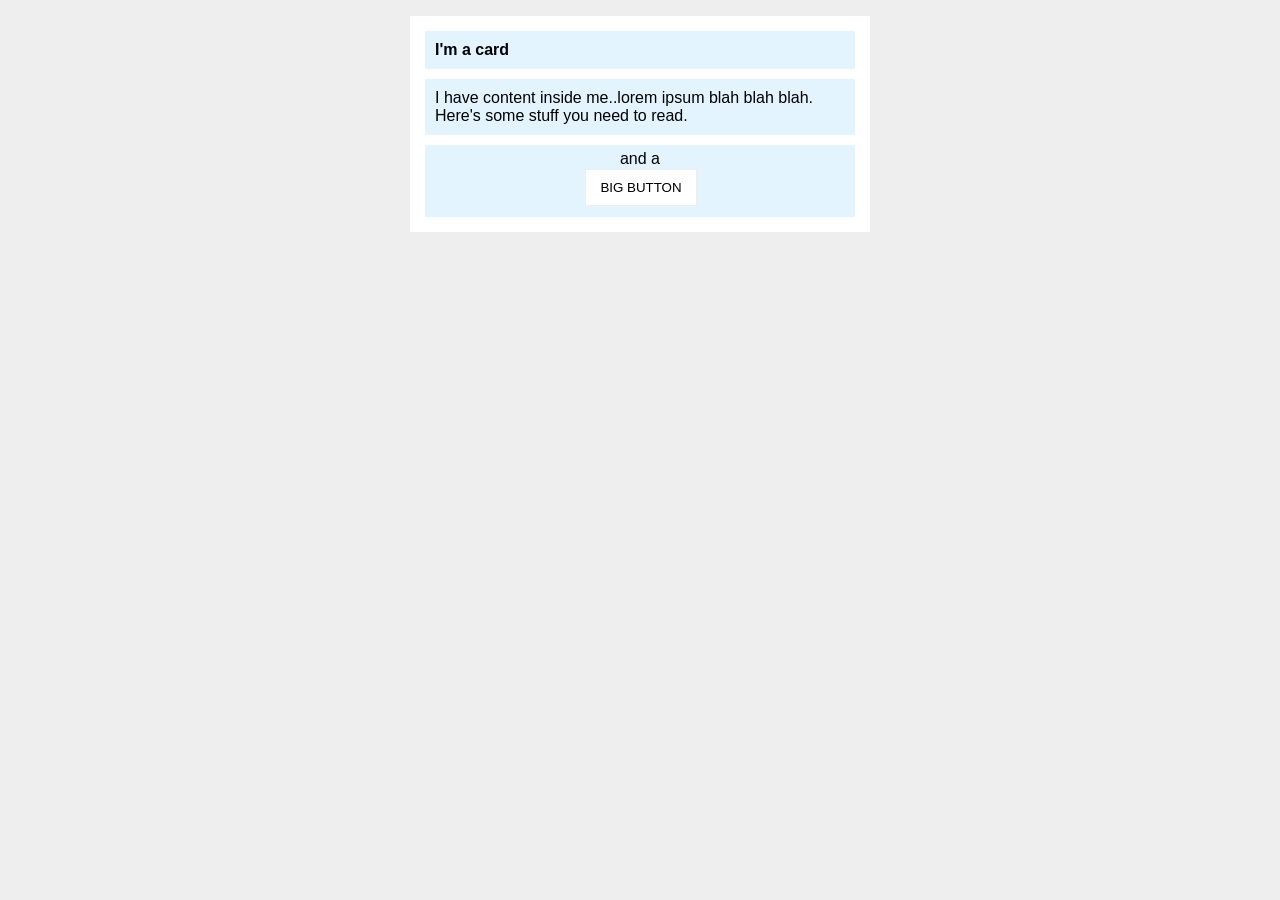
<file: foundations/block-and-inline/02-margin-and-padding-2/index.html>
<!DOCTYPE html>
<html lang="en">
  <head>
    <meta charset="UTF-8">
    <meta http-equiv="X-UA-Compatible" content="IE=edge">
    <meta name="viewport" content="width=device-width, initial-scale=1.0">
    <title>Margin and Padding exercise 2</title>
    <link rel="stylesheet" href="style.css">
  </head>
  <body>
    <div class="card">
      <h1 class="title">I'm a card</h1>
      <div class="content">I have content inside me..lorem ipsum blah blah blah. Here's some stuff you need to read.</div>
      <div class="button-container">and a <button class="button">BIG BUTTON</button></div>
    </div>
  </body>
</html>
</file>
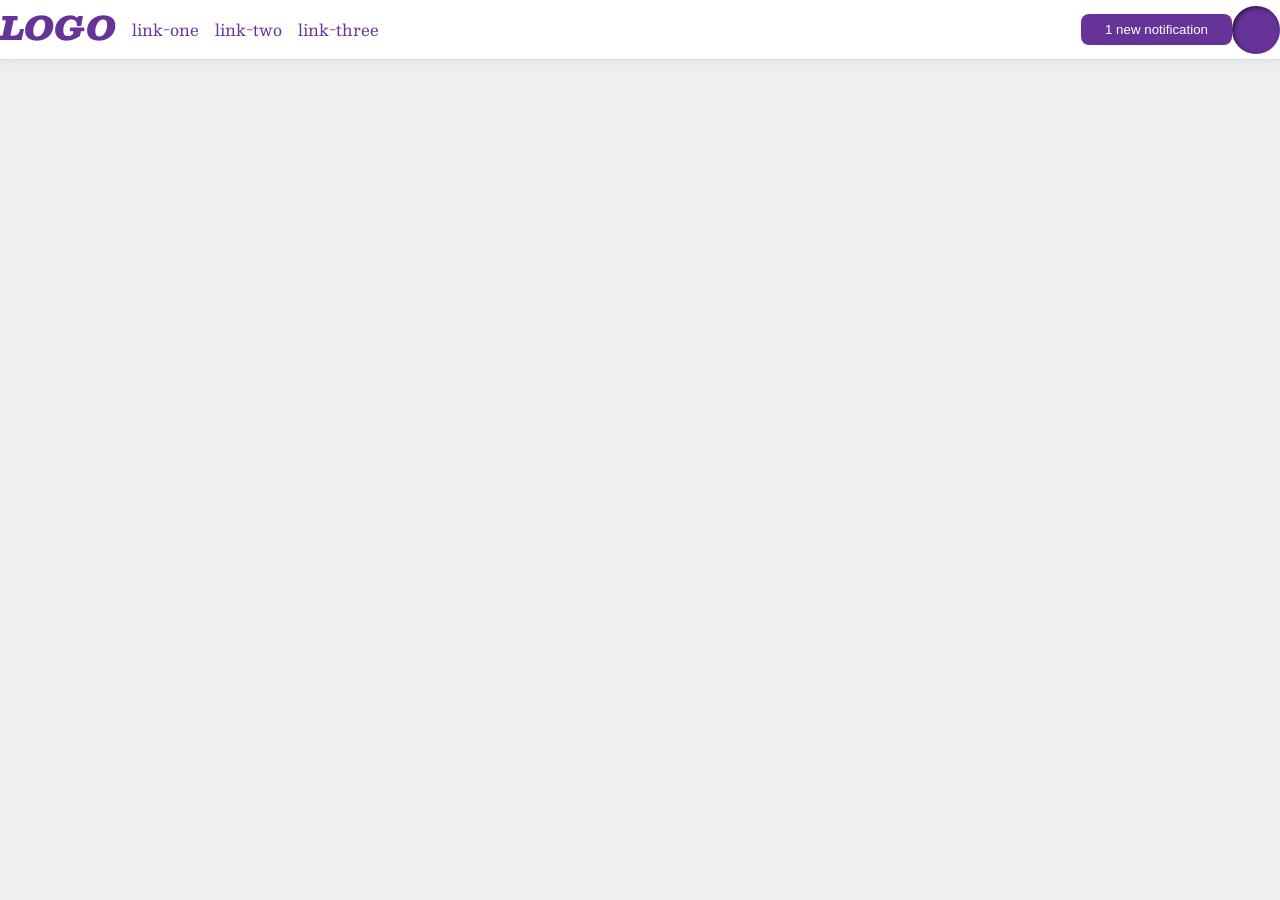
<file: foundations/flex/03-flex-header-2/index.html>
<!DOCTYPE html>
<html lang="en">
  <head>
    <meta charset="UTF-8">
    <meta http-equiv="X-UA-Compatible" content="IE=edge">
    <meta name="viewport" content="width=device-width, initial-scale=1.0">
    <title>Flex Header 2</title>
    <link rel="stylesheet" href="style.css">
  </head>
  <body>
    <div class="header">
      <div class="logo">
        LOGO
      </div>
      <ul class="links">
        <li><a href="https://google.com">link-one</a></li>
        <li><a href="https://google.com">link-two</a></li>
        <li><a href="https://google.com">link-three</a></li>
      </ul>
        <div class="notis">
          <button class="notifications">
            1 new notification
          </button>
          <div class="profile-image"></div>
        </div>
    </div>
  </body>
</html>
</file>
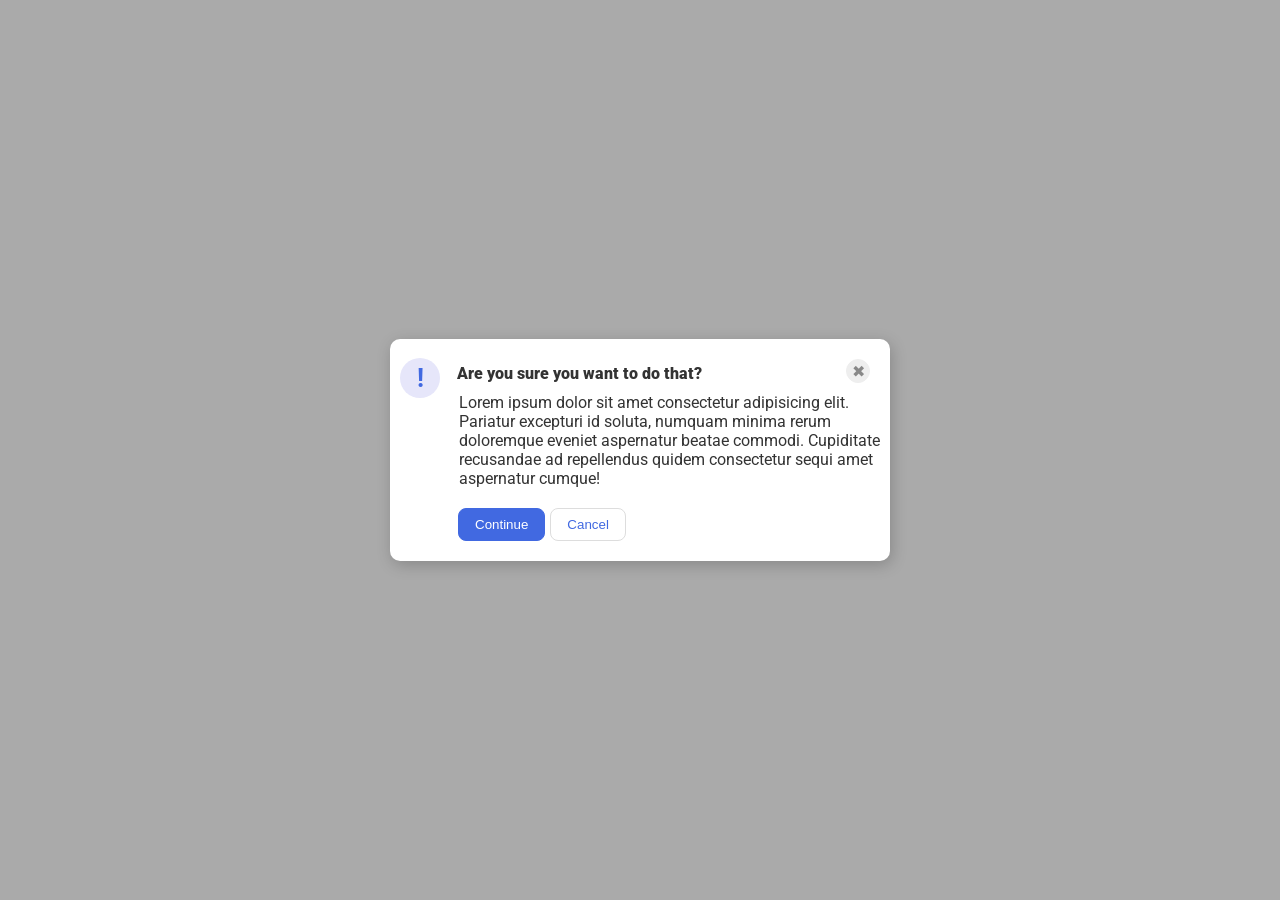
<file: foundations/flex/05-flex-modal/index.html>
<!DOCTYPE html>
<html lang="en">
  <head>
    <meta charset="UTF-8">
    <meta http-equiv="X-UA-Compatible" content="IE=edge">
    <meta name="viewport" content="width=device-width, initial-scale=1.0">
    <link rel="stylesheet" href="style.css">
    <title>Modal</title>
  </head>
  <body>
    <div class="modal">
      <div class="top">
        <div class="icon">!</div>
        <div class="header">Are you sure you want to do that?</div>
        <button class="close-button">✖</button>
      </div>
      <div class="prompt">
        <div class="text">Lorem ipsum dolor sit amet consectetur adipisicing elit. Pariatur excepturi id soluta, numquam minima rerum doloremque eveniet aspernatur beatae commodi. Cupiditate recusandae ad repellendus quidem consectetur sequi amet aspernatur cumque!</div>
      </div>
      <div class="buttons">
        <button class="continue">Continue</button>
        <button class="cancel">Cancel</button>
      </div>
    </div>
  </body>
</html>
</file>
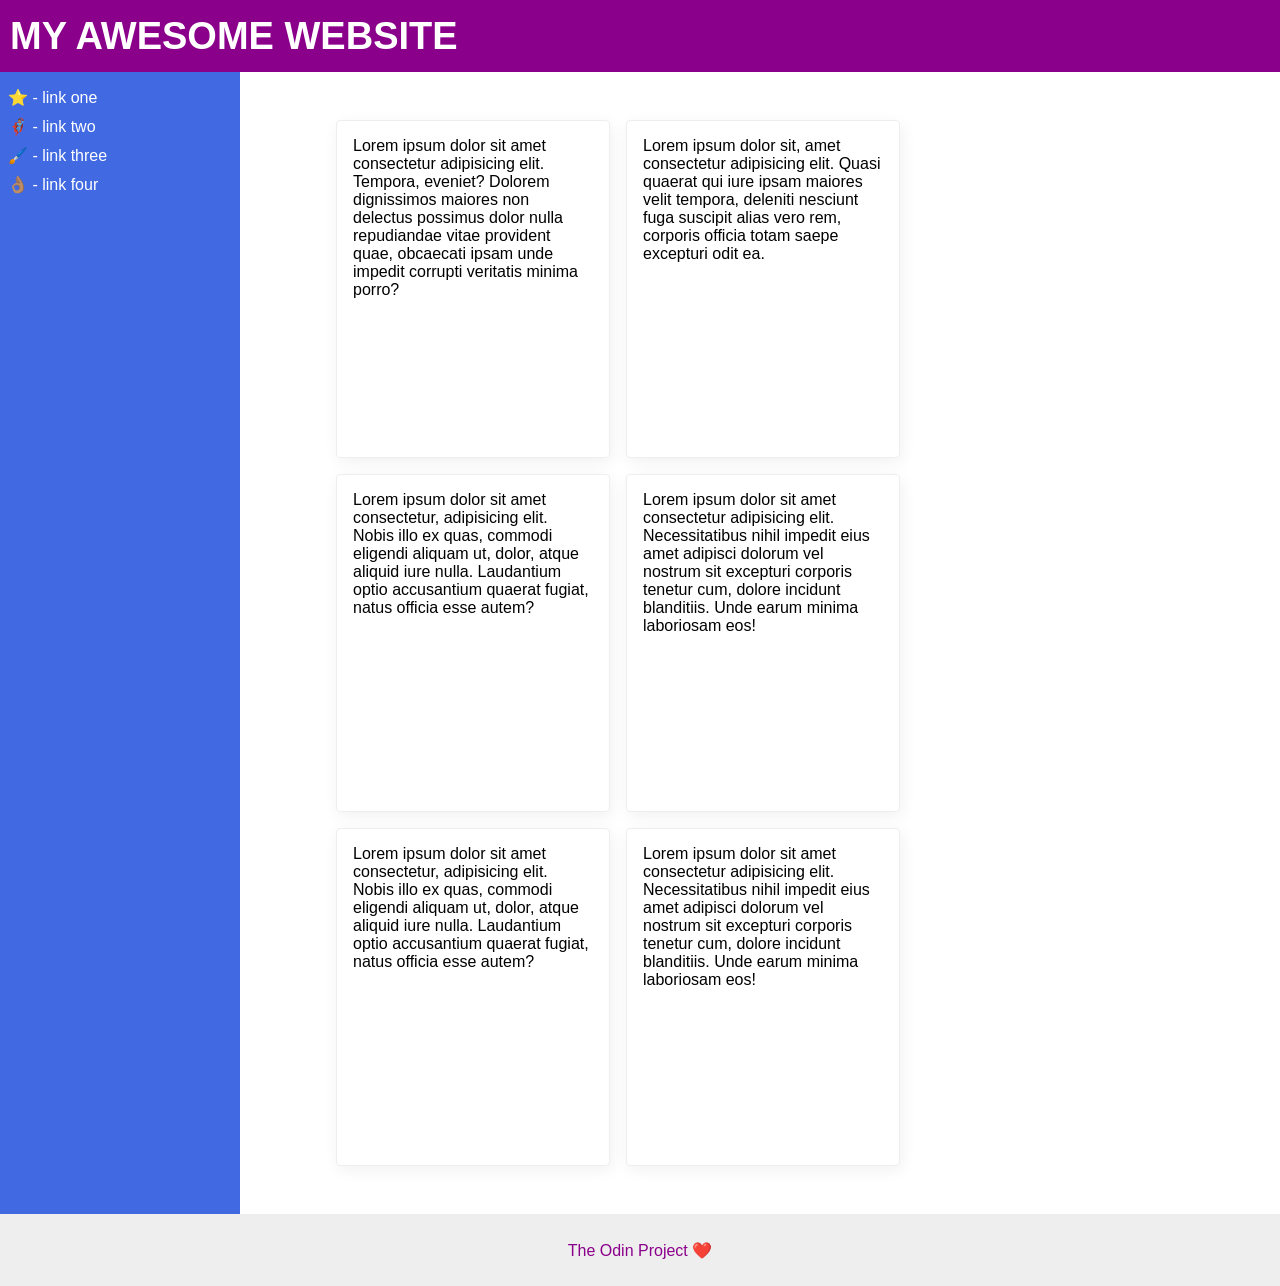
<file: foundations/flex/07-flex-layout-2/index.html>
<!DOCTYPE html>
<html lang="en">
  <head>
    <meta charset="UTF-8">
    <meta http-equiv="X-UA-Compatible" content="IE=edge">
    <meta name="viewport" content="width=device-width, initial-scale=1.0">
    <title>The Holy Grail</title>
    <link rel="stylesheet" href="style.css">
  </head>
  <body>
    <div class="header">
      MY AWESOME WEBSITE
    </div>
    
    <div class="page-content">
      <div class="sidebar">
        <ul>
          <li><a href="#">⭐ - link one</a></li>
          <li><a href="#">🦸🏽‍♂️ - link two</a></li>
          <li><a href="#">🖌️ - link three</a></li>
          <li><a href="#">👌🏽 - link four</a></li>
        </ul>
      </div>
        <div class="cards">
          <div class="card">Lorem ipsum dolor sit amet consectetur adipisicing elit. Tempora, eveniet? Dolorem dignissimos maiores non delectus possimus dolor nulla repudiandae vitae provident quae, obcaecati ipsam unde impedit corrupti veritatis minima porro?</div>
          <div class="card">Lorem ipsum dolor sit, amet consectetur adipisicing elit. Quasi quaerat qui iure ipsam maiores velit tempora, deleniti nesciunt fuga suscipit alias vero rem, corporis officia totam saepe excepturi odit ea.</div>
          <div class="card">Lorem ipsum dolor sit amet consectetur, adipisicing elit. Nobis illo ex quas, commodi eligendi aliquam ut, dolor, atque aliquid iure nulla. Laudantium optio accusantium quaerat fugiat, natus officia esse autem?</div>
          <div class="card">Lorem ipsum dolor sit amet consectetur adipisicing elit. Necessitatibus nihil impedit eius amet adipisci dolorum vel nostrum sit excepturi corporis tenetur cum, dolore incidunt blanditiis. Unde earum minima laboriosam eos!</div>
          <div class="card">Lorem ipsum dolor sit amet consectetur, adipisicing elit. Nobis illo ex quas, commodi eligendi aliquam ut, dolor, atque aliquid iure nulla. Laudantium optio accusantium quaerat fugiat, natus officia esse autem?</div>
          <div class="card">Lorem ipsum dolor sit amet consectetur adipisicing elit. Necessitatibus nihil impedit eius amet adipisci dolorum vel nostrum sit excepturi corporis tenetur cum, dolore incidunt blanditiis. Unde earum minima laboriosam eos!</div>
        </div>
    </div>
    <div class="footer">
      The Odin Project ❤️
    </div>
  </body>
</html>
</file>
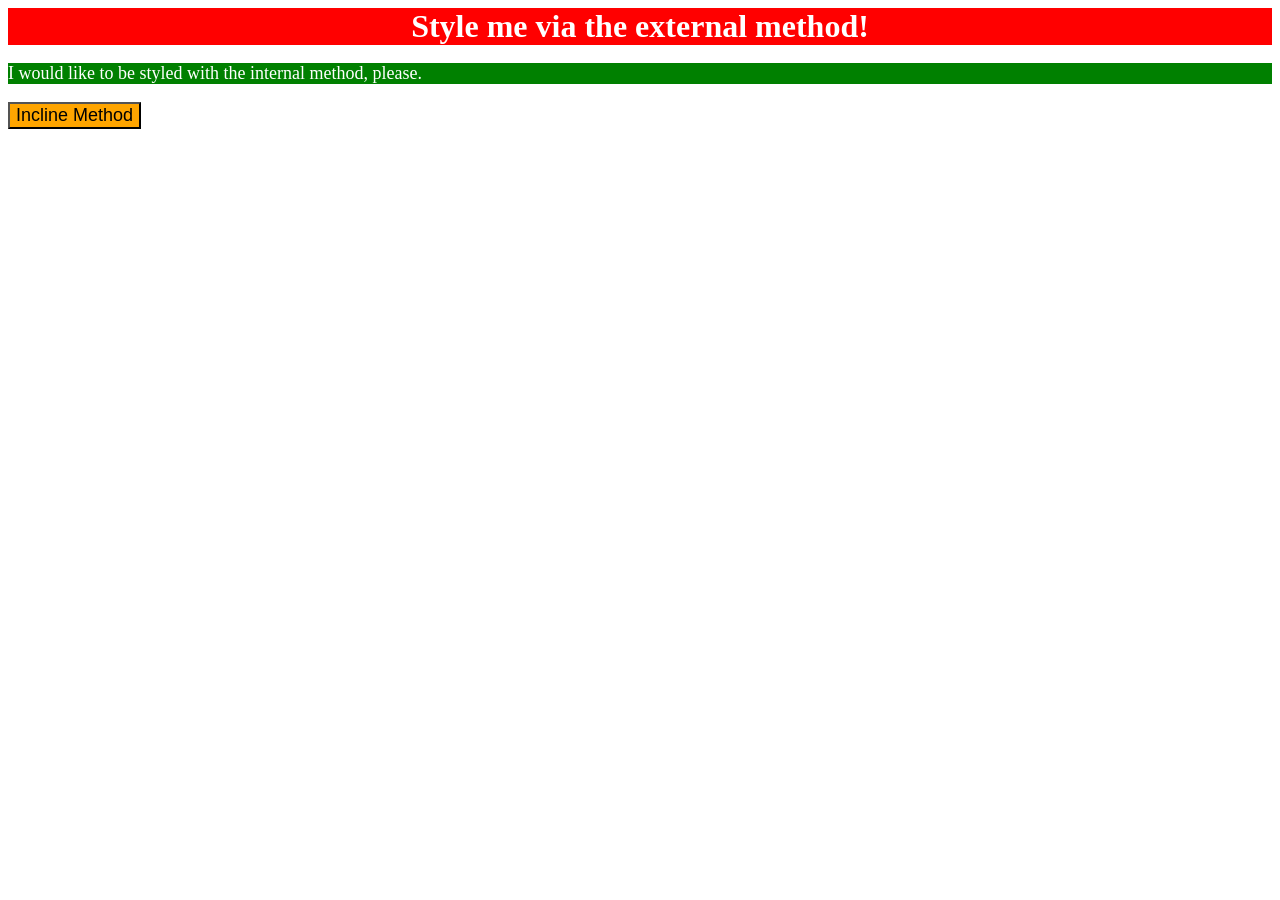
<file: foundations/intro-to-css/01-css-methods/index.html>
<!DOCTYPE html>
<html lang="en">
  <head>
    <style>
      p{
        background-color: green;
        font-size: 18px;
        color: white;
      }
    </style>
    <link rel="stylesheet" href="style.css">
    <meta charset="UTF-8">
    <meta http-equiv="X-UA-Compatible" content="IE=edge">
    <meta name="viewport" content="width=device-width, initial-scale=1.0">
    <title>Methods for Adding CSS</title>
  </head>
  <body>
    <div>Style me via the external method!</div>
    <p>I would like to be styled with the internal method, please.</p>
      <button 
      style="background-color: orange; font-size: 18px;" Method>Incline Method</button>
      </button>
  </body>
</html>
</file>
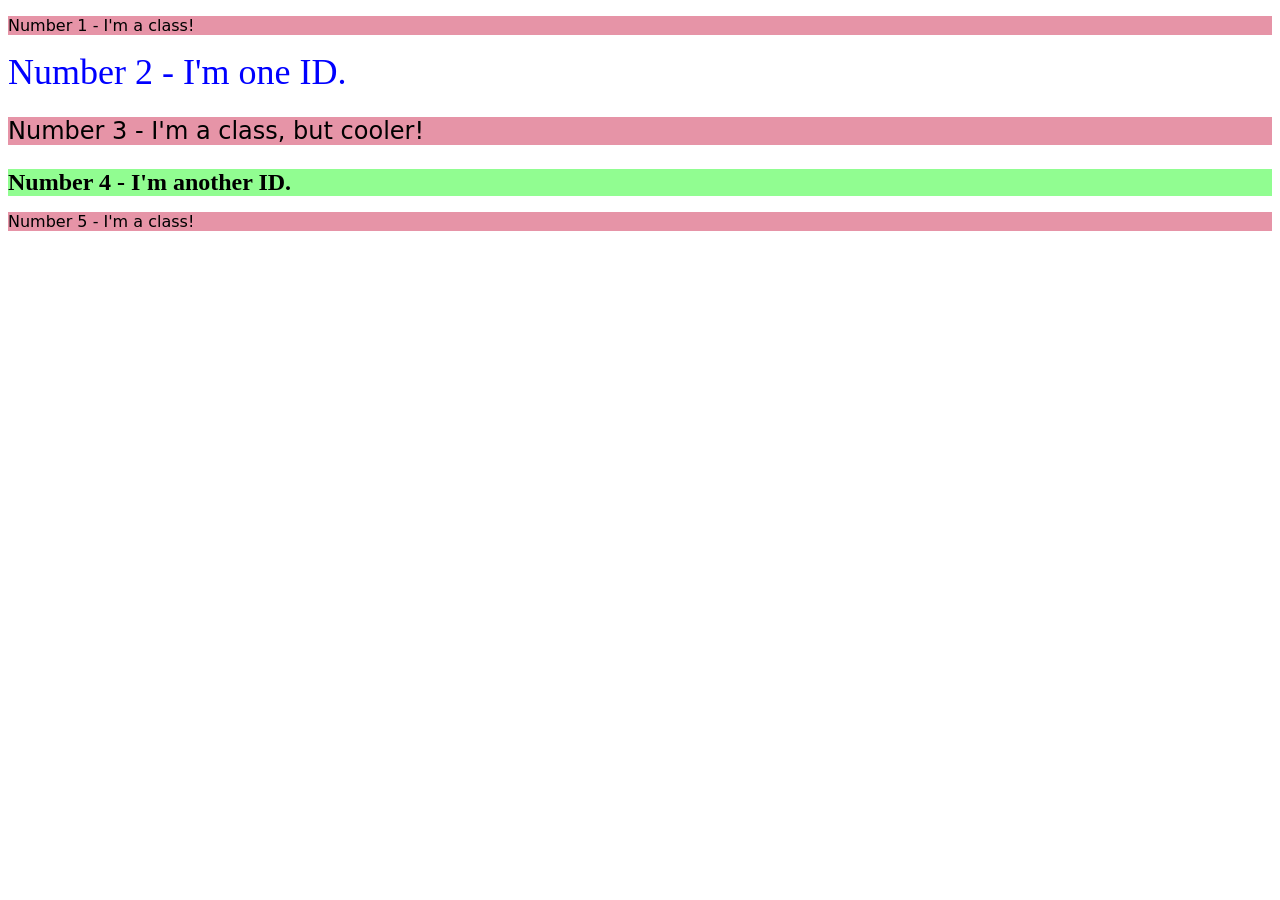
<file: foundations/intro-to-css/02-class-id-selectors/index.html>
<!DOCTYPE html>
<html lang="en">
  <head>
    <meta charset="UTF-8">
    <meta http-equiv="X-UA-Compatible" content="IE=edge">
    <meta name="viewport" content="width=device-width, initial-scale=1.0">
    <title>Class and ID Selectors</title>
    <link rel="stylesheet" href="style.css">
  </head>
  <body>
    <p class="red">Number 1 - I'm a class!</p>
    <div id="blue">Number 2 - I'm one ID.</div>
    <p class="red bigger">Number 3 - I'm a class, but cooler!</p>
    <div id="green">Number 4 - I'm another ID.</div>
    <p class="red">Number 5 - I'm a class!</p>
  </body>
</html>
</file>
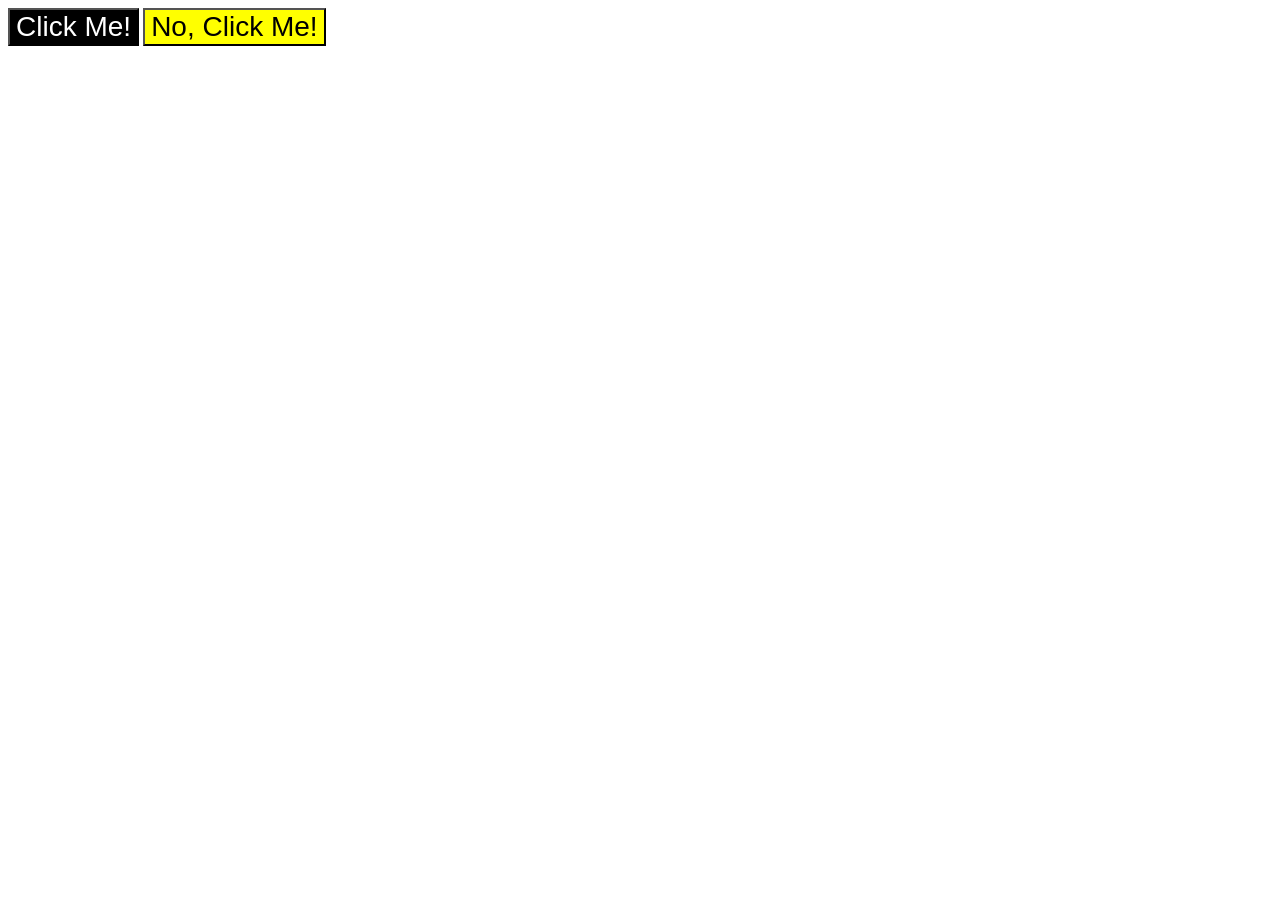
<file: foundations/intro-to-css/03-grouping-selectors/index.html>
<!DOCTYPE html>
<html lang="en">
  <head>
    <meta charset="UTF-8">
    <meta http-equiv="X-UA-Compatible" content="IE=edge">
    <meta name="viewport" content="width=device-width, initial-scale=1.0">
    <title>Grouping Selectors</title>
    <link rel="stylesheet" href="style.css">
  </head>
  <body>
    <button class="tank">Click Me!</button>
    <button class="top">No, Click Me!</button>
  </body>
</html>
</file>
<file: foundations/block-and-inline/02-margin-and-padding-2/style.css>
body {
  background: #eee;
  font-family: sans-serif;
}
button{
  background: white;
  border: 1px solid #eee;
  display: block;
  padding: 10px;
  margin: 1px 175px;
}
.card {
  width: 450px;
  background: #fff;
  margin: 16px auto;
  padding: 5px;
}

.title {
  background: #e3f4ff;
  font-size: 16px;
  margin: 10px;
  padding: 10px;
}

.content {
  background: #e3f4ff;
  margin: 10px;
  padding: 10px;
}

.button-container {
  background: #e3f4ff;
  margin: 10px;
  text-align: center;
  display: block;
  padding-bottom: 10px;
  padding-top: 5px;
}

button.button{
  background: white;
  border: 1px solid #eee;
  height: 25px;
  width: 100px;
  display: block;
  padding: 5px;
  margin: 1px 160px;
  box-sizing: content-box;
}
</file>
<file: foundations/flex/03-flex-header-2/style.css>
/* this is some magical font-importing.  
you'll learn about it later. */
@import url('https://fonts.googleapis.com/css2?family=Besley:ital,wght@0,400;1,900&display=swap');

body {
  margin: 0;
  background: #eeee;
  font-family: Besley, serif;
}

.header {
  background: white;
  border-bottom: 1px solid #ddd;
  box-shadow: 0 0 8px rgba(0,0,0,.1);
  display: flex;
}

.profile-image {
  background: rebeccapurple;
  box-shadow: inset 2px 2px 4px rgba(0,0,0,.5);
  border-radius: 50%;
  width: 48px;
  height: 48px;
}

.notis{
  display: flex;
  flex: 1;
  justify-content: flex-end;
  align-items: center;
}

.logo {
  color: rebeccapurple;
  font-size: 32px;
  font-weight: 900;
  font-style: italic;
}

button {
  border: none;
  border-radius: 8px;
  background: rebeccapurple;
  color: white;
  padding: 8px 24px;
}

a {
  /* this removes the line under our links */
  text-decoration: none;
  color: rebeccapurple;
}

ul {
  /* this removes the dots on the list items */
  list-style-type: none;
  display: flex;
  gap: 1em;
  padding-left: 1em;
}
</file>
<file: foundations/flex/05-flex-modal/style.css>
@import url('https://fonts.googleapis.com/css2?family=Roboto:wght@400;700&display=swap');

html, body {
  height: 100%;
}

*{
  /* border: solid red; */
}

body {
  font-family: Roboto, sans-serif;
  margin: 0;
  background: #aaa;
  color: #333;
  /* I'll give you this one for free lol */
  display: flex;
  align-items: center;
  justify-content: center;
}

.prompt{
  display: flex;
  flex-direction: column;
}

.modal {
  background: white;
  width: 480px;
  border-radius: 10px;
  box-shadow: 2px 4px 16px rgba(0,0,0,.2);
  display: flex;
  flex-direction: row;
  padding: 10px 10px 20px 10px;
  flex-wrap: wrap;
  flex: 0 1 1;

}
.top{
  display: flex;
  flex: 1 1 0;
  justify-content: space-between;
  margin-bottom: -5px;
}

.header{
  margin-right: 8em;
  font-weight: 900;
  margin-top: 15px;
  margin-bottom: 5px;
}
.text{
  margin-left: 59px;
}
.icon {
  color: royalblue;
  font-size: 26px;
  font-weight: 700;
  background: lavender;
  width: 40px;
  height: 40px;
  border-radius: 50%;
  display: flex;
  align-items: center;
  justify-content: center;
  margin-top: 9px;
}

.close-button {
  background: #eee;
  border-radius: 50%;
  color: #888;
  font-weight: 400;
  font-size: 16px;
  height: 24px;
  width: 24px;
  display: flex;
  align-items: center;
  justify-content: center;
  border: 1px solid #eee;
  padding: 0;
  margin-top: 10px;
  margin-right: 10px;
}


button {
  cursor: pointer;
  padding: 8px 16px;
  border-radius: 8px;
}

button.continue {
  background: royalblue;
  border: 1px solid royalblue;
  color: white;
}

button.cancel {
  background: white;
  border: 1px solid #ddd;
  color: royalblue;
}

.buttons{
  display: flex;
  flex-direction: row;
  gap: 5px;
  margin-left: 58px;
  margin-top: 20px;
}
</file>
<file: foundations/flex/07-flex-layout-2/style.css>
body {
  font-family: -apple-system, BlinkMacSystemFont, 'Segoe UI', Roboto, Oxygen, Ubuntu, Cantarell, 'Open Sans', 'Helvetica Neue', sans-serif;
  margin: 0;
  min-height: 100vh;
  display: flex;
  flex-direction: column;
  justify-content: space-between;
}

.header {
  height: 72px;
  background: darkmagenta;
  color: white;
  font-weight: bolder;
  font-size: 38px;
  display: flex;
  align-items: center;
  padding-left: 10px;
}

.page-content{
  display: flex;
  gap: 3em;
  flex: 1 0 auto;
}

.sidebar {
  width: 300px;
  background: royalblue;
  box-sizing: border-box;
  min-width: 15em;
}

.cards {
  display: flex;
  flex-shrink: 1;
  flex-grow: 0;
  flex-basis: 1;
  flex-wrap: wrap;
  gap: 1em;
  row-gap: 1em;
  margin: 3em 10em 3em 3em;
  
}

.card {
  display: flex;
  flex: 0 1 0;
  border: 1px solid #eee;
  box-shadow: 2px 4px 16px rgba(0,0,0,.06);
  border-radius: 4px;
  min-width: 15em;
  min-height: 19em;
  padding: 1em;
}



.footer {
  height: 72px;
  background: #eee;
  color: darkmagenta;
  display: flex;
  justify-content: center;
  align-items: center;
}

a {
  text-decoration: none;
  color: white;
}

ul {
  list-style: none;
  padding-left: 0.5em;
  display: flex;
  flex-direction: column;
  gap: 10px;
}
</file>
<file: foundations/intro-to-css/01-css-methods/style.css>
div{
    color:white;
    background-color: red;
    font-size: 32px;
    text-align: center;
    font-weight: bold;
}
</file>
<file: foundations/intro-to-css/02-class-id-selectors/style.css>
/* Add CSS Styling */
.red{
    background-color:rgba( 224, 122, 145, 0.8) ;
    font-family: Verdana, "DejaVu Sans", serif;
}

.red.bigger{
    font-size: 24px;
}

#blue {
    color: blue;
    font-size: 36px;
}

#green {
    background-color: rgba(0, 250, 0, 0.432);
    font-weight: bold;
    font-size: 24px;
}
</file>
<file: foundations/intro-to-css/03-grouping-selectors/style.css>
/* Add CSS Styling */
.tank, .top{
    font-size: 28px;
    font-family: Helvetica, "Times New Roman", sans-serif;
}

.tank{
    background-color: black;
    color: white;
}

.top{
    background-color: yellow;
}
</file>
